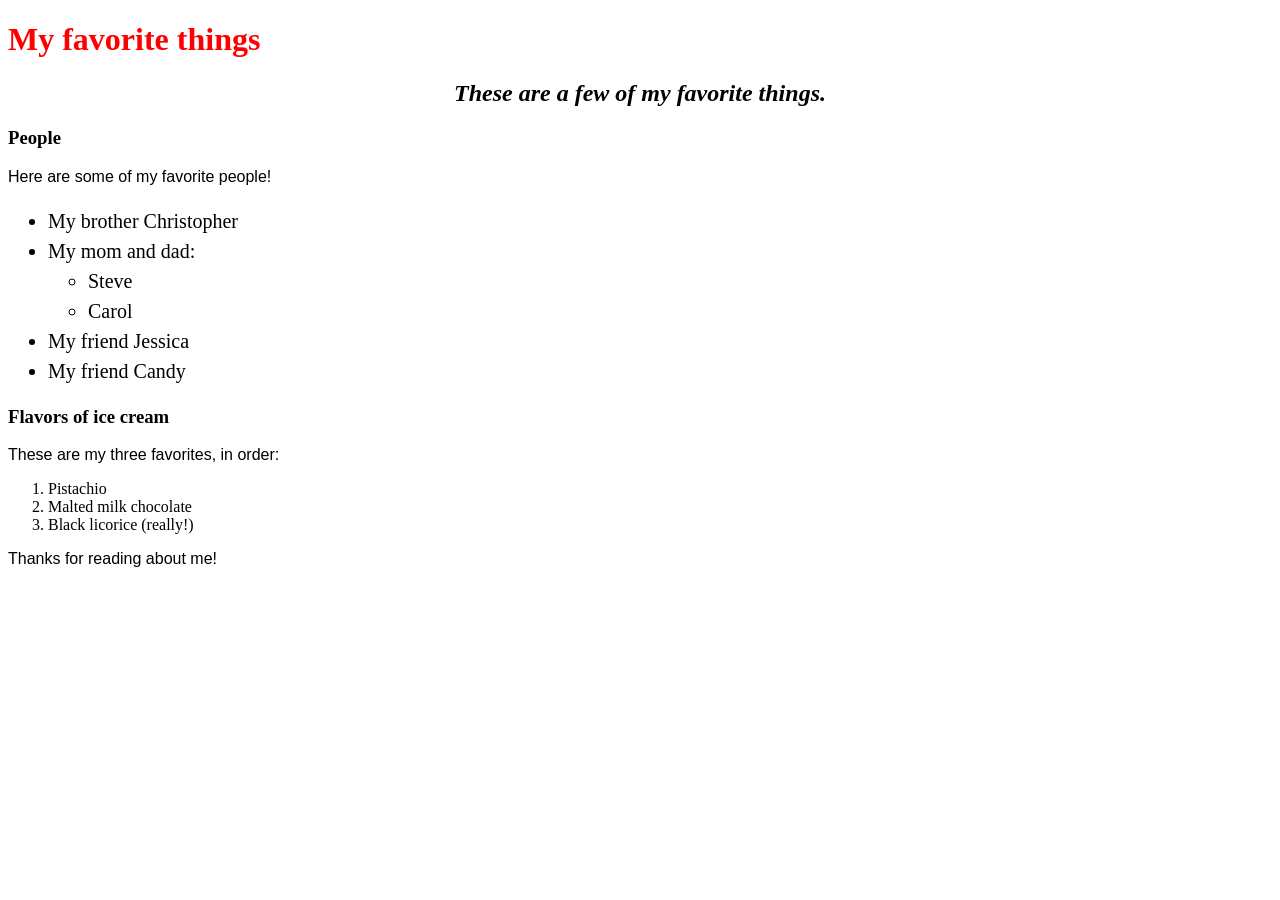
<file: index.html>
<!DOCTYPE html>
<html>
  <head>
    <link href="css/styles.css" rel="stylesheet" type="text/css">
    <title>Michael's favorite things</title>
  </head>
  <body>
    <h1>My favorite things</h1>
    <h2>These are a few of my favorite things.</h2>

    <h3>People</h3>
    <p>Here are some of my favorite people!</p>
    <ul>
      <li>My brother Christopher</li>
      <li>My mom and dad:
        <ul>
          <li>Steve</li>
          <li>Carol</li>
        </ul>
      </li>
      <li>My friend Jessica</li>
      <li>My friend Candy</li>
    </ul>

    <h3>Flavors of ice cream</h3>
    <p>These are my three favorites, in order:</p>
    <ol>
      <li>Pistachio</li>
      <li>Malted milk chocolate</li>
      <li>Black licorice (really!)</li>
    </ol>

    <p>Thanks for reading about me!</p>
  </body>
</html>
</file>
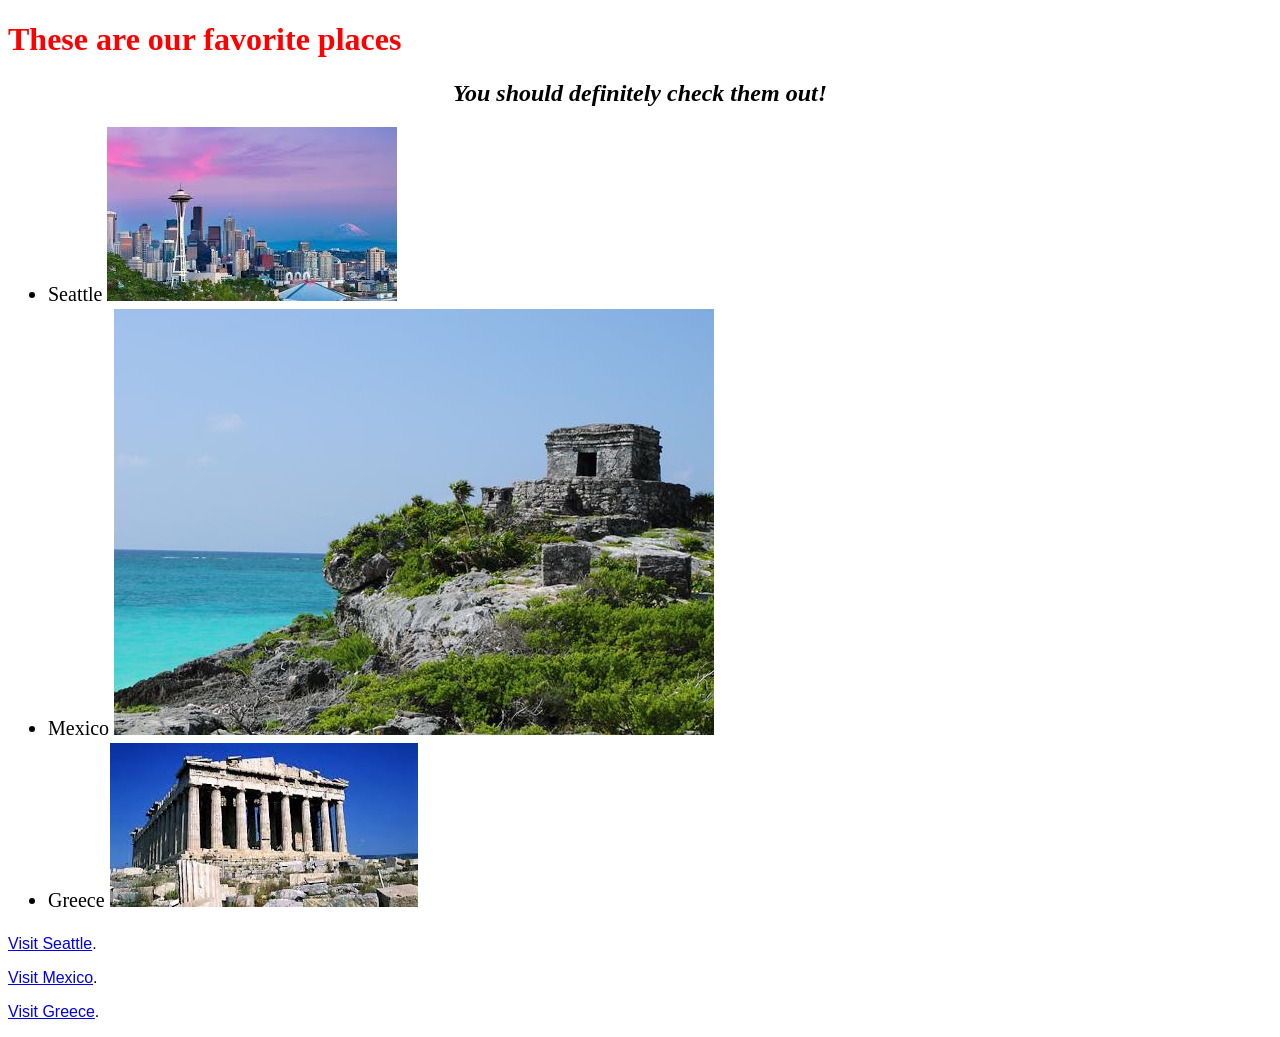
<file: favorite-places.html>
<!DOCTYPE HTML>
  <html>
    <head>
      <link href="css/styles.css" rel="stylesheet" type="text/css">
      <title>Our Favorite Places</title>
    </head>
      <body>
        <h1>These are our favorite places</h1>
        <h2>You should definitely check them out!</h2>
      <ul>
        <li>Seattle <img src ="img/seattle.jpg"></li>
        <li>Mexico <img src ="img/mexico.jpg"></li>
        <li>Greece <img src ="img/greece.jpg"></li>
      </ul>

      <p> <a href="http://www.visitseattle.org/">Visit Seattle</a>.</p>
      <p> <a href="http://www.visitmexico.com/">Visit Mexico</a>.</p>
      <p> <a href="http://www.visitgreece.gr/">Visit Greece</a>.</p>
    </body>
  </html>
</file>
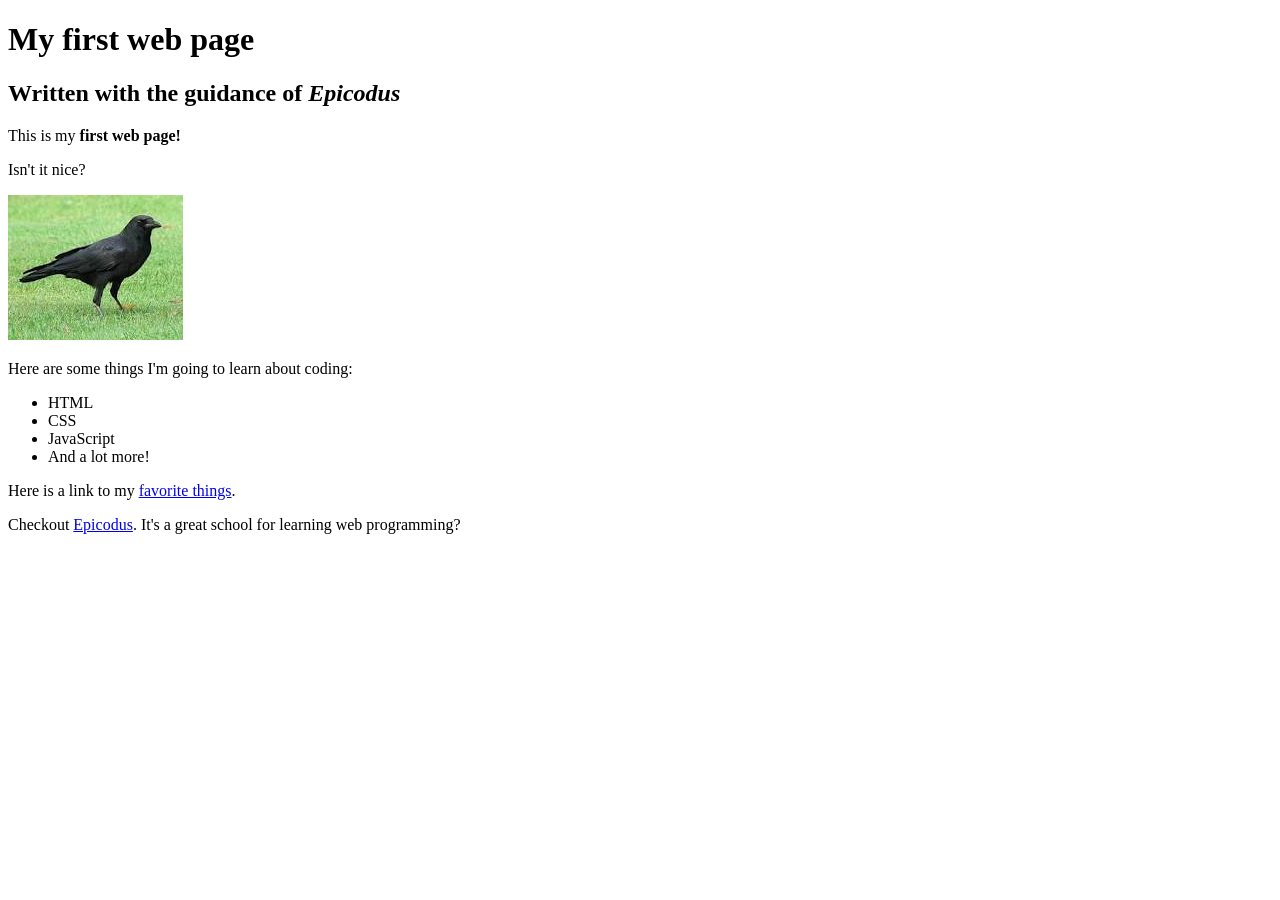
<file: my-first-webpage.html>
<!DOCTYPE html>
<html>
  <head>
    <title>Web page #1!</title>
  </head>
  <body>
    <h1>My first web page</h1>
    <h2>Written with the guidance of <em>Epicodus</em></h2>

    <p>This is my <strong>first web page!</strong></p>
    <p>Isn't it nice?</p>

<img src="img/crow.jpg" alt="A photo of a crow.">

    <p>Here are some things I'm going to learn about coding:</p>
    <ul>
      <li>HTML</li>
      <li>CSS</li>
      <li>JavaScript</li>
      <li>And a lot more!</li>
    </ul>

    <p>Here is a link to my <a href="favorite-things.html"> favorite things</a>.</p>
    <p>Checkout <a href="http://www.epicodus.com/">Epicodus</a>. It's a great school for learning web programming?</p>
  </body>
</html>
</file>
<file: css/styles.css>
h1 {
  color: red;
}

h2 {
  font-style: oblique;
  text-align: center;
}

P {
  font-family: sans-serif;
}

ul {
  font-size: 20px;
  line-height: 30px;
}
</file>
